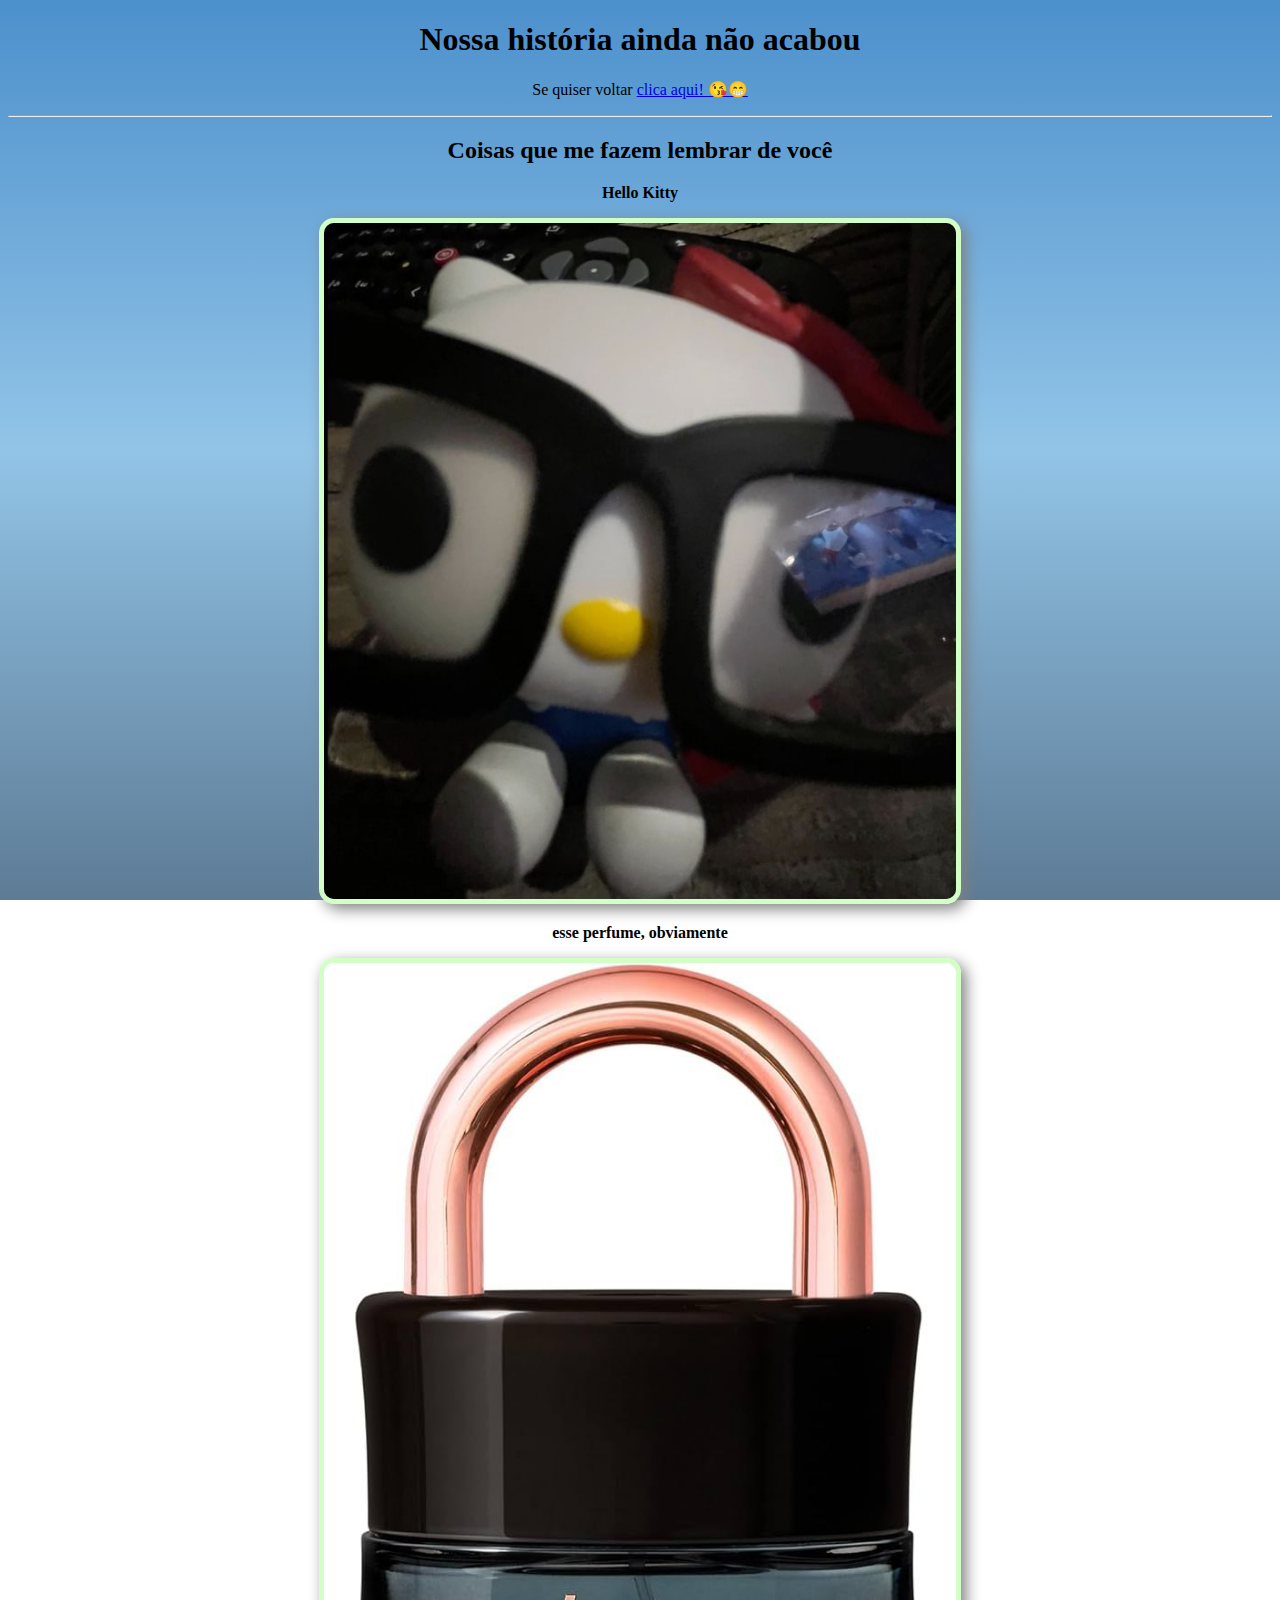
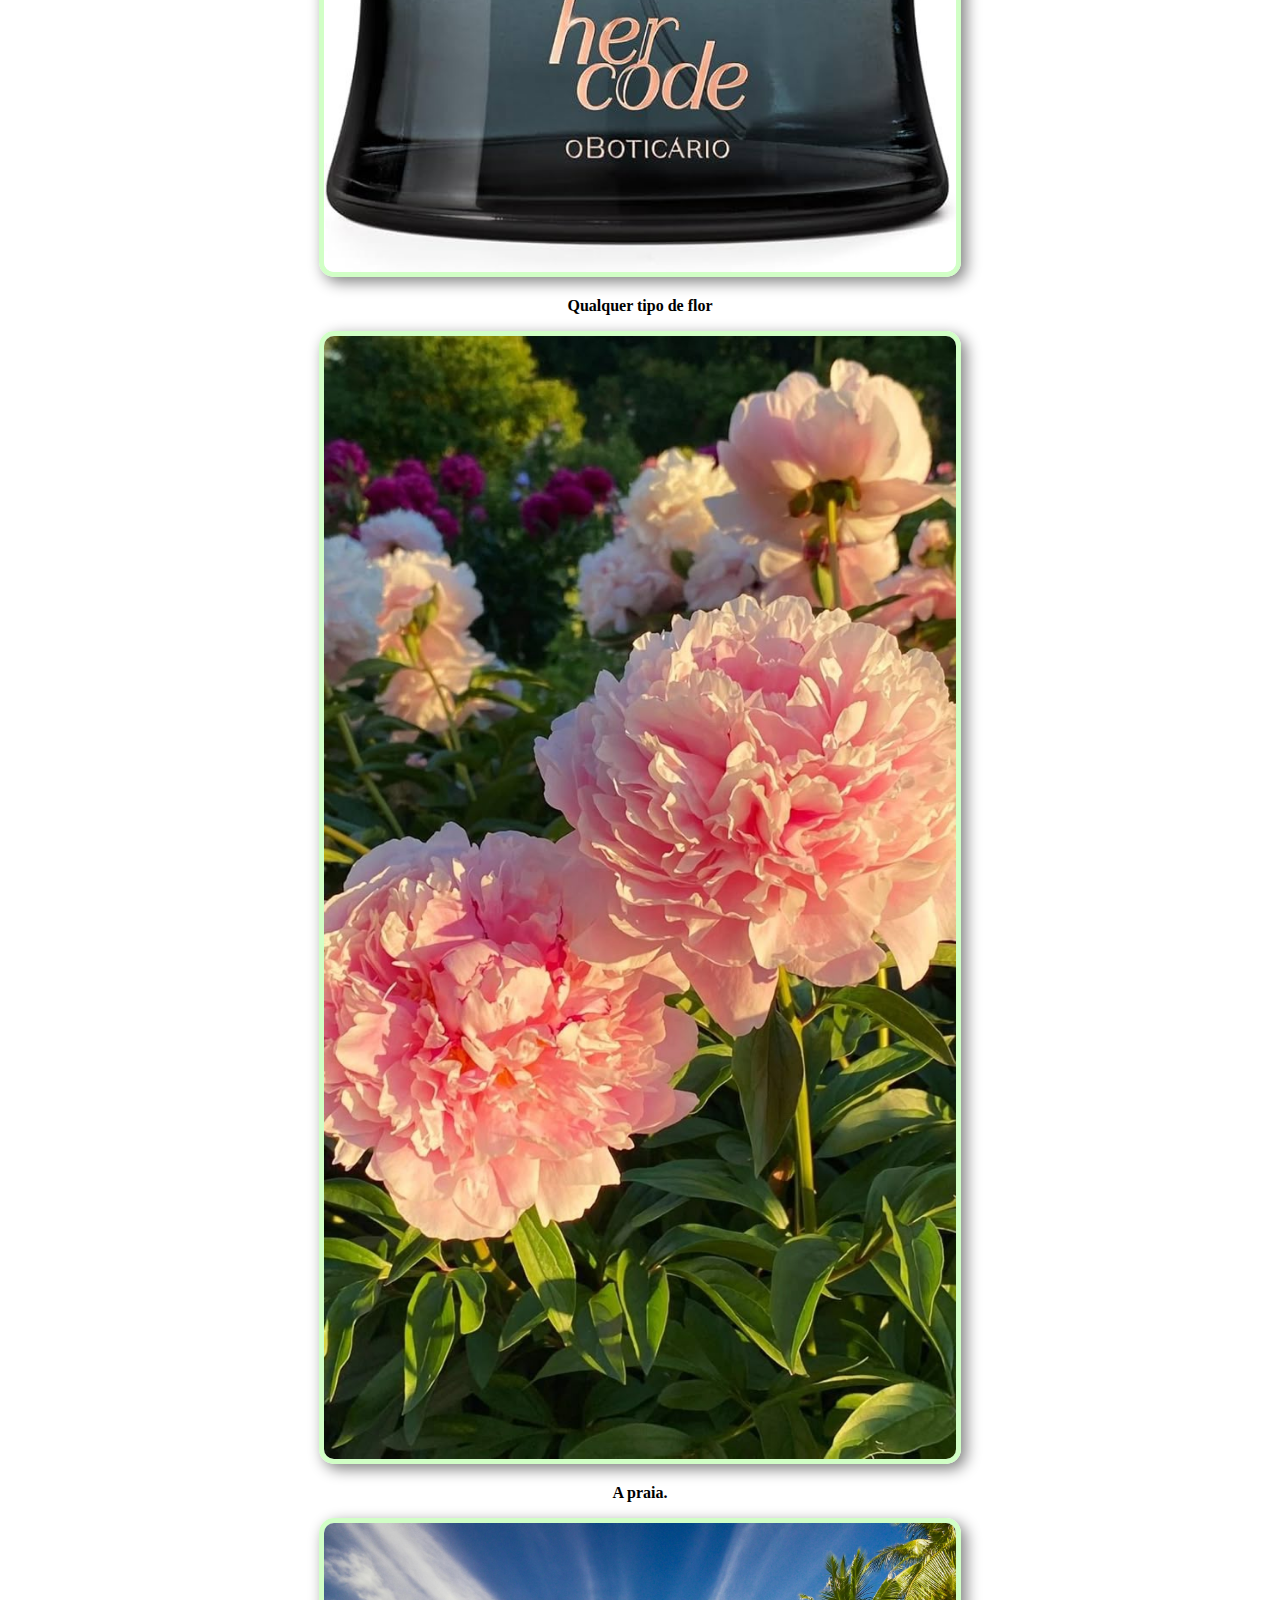
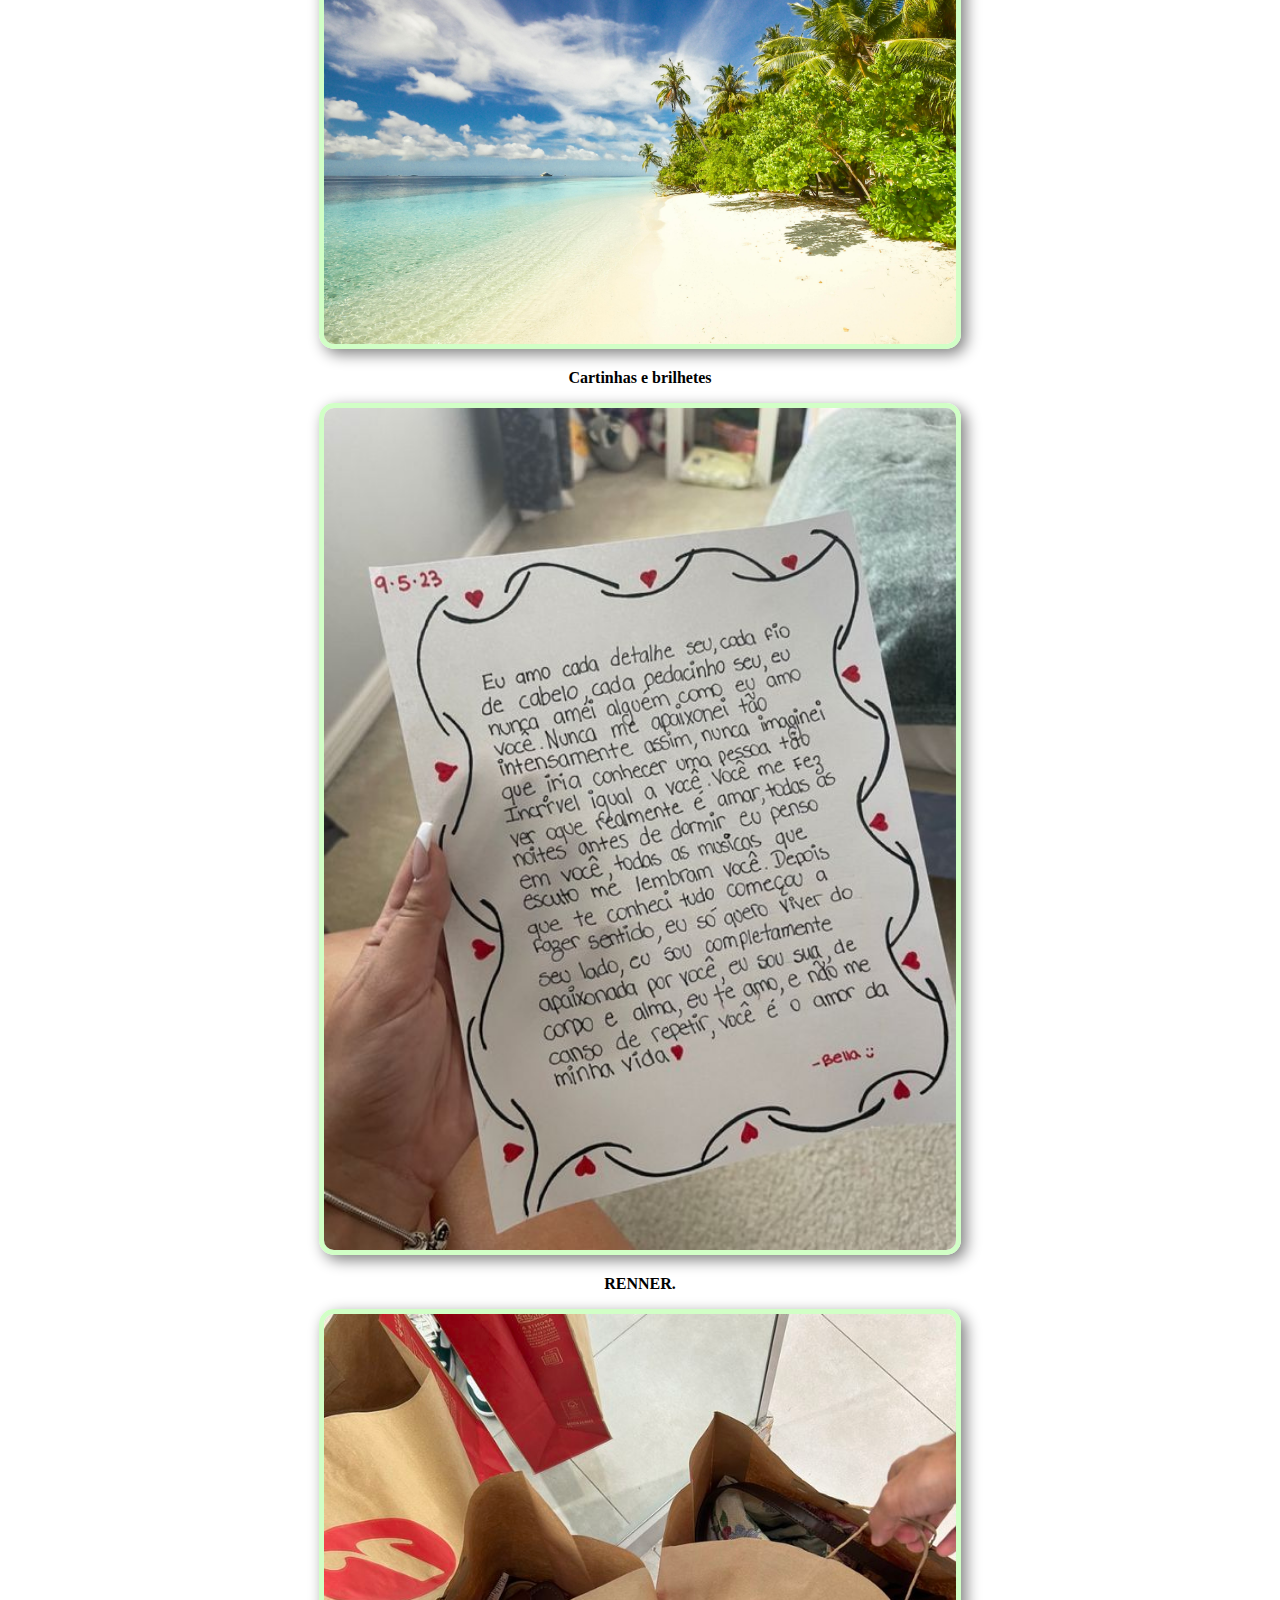
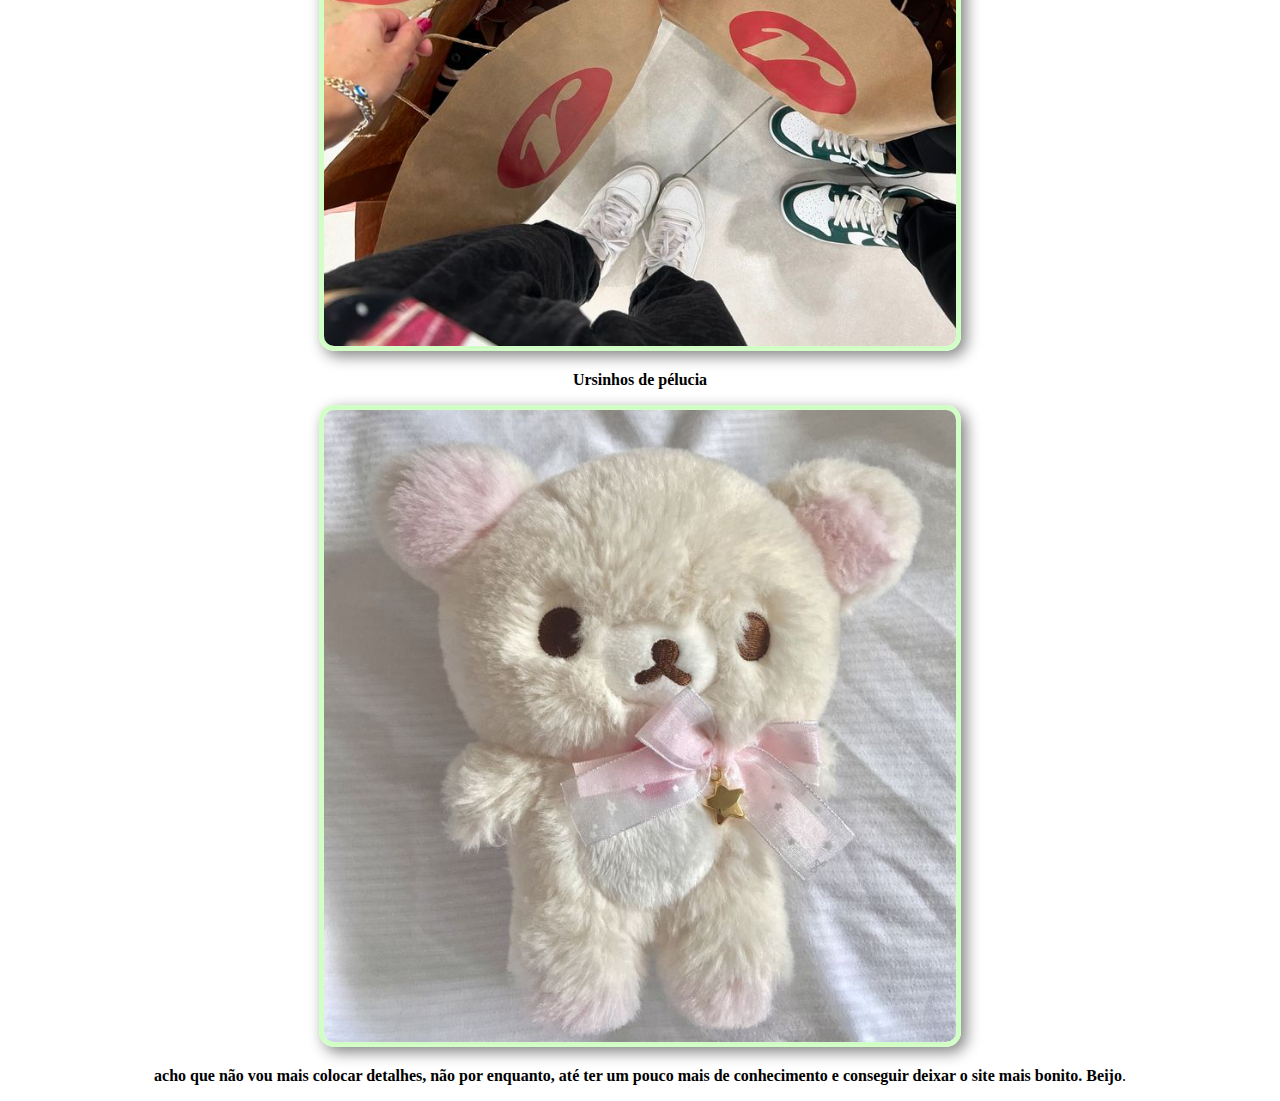
<file: index3.html>
<!DOCTYPE html>
<html lang="pt-br">
<head>
    <meta charset="UTF-8">
    <meta name="viewport" content="width=device-width, initial-scale=1.0">
    <title>Mais coisas nossas</title>
    <link rel="shortcut icon" href="favico.ico" type="image/x-icon">
    <link rel="stylesheet" href="estilos.css">
</head>
<body>
    <h1>Nossa história ainda não acabou</h1>
    <p>Se quiser voltar <a href="index2.html" target="_self"> clica aqui! 😘😁</a></p>
    <hr>
    <!--SE EU COLOCAR P*3> CRIA 3 PARAGRAFOS-->
    <h2>Coisas que me fazem lembrar de você</h2>
    <p><strong>Hello Kitty</strong></p>
    <div>
    <img src="fotos-3/hello-kitty.jpg" alt=""  width="50%" height="50%" >
    </div>
    <div>
        <p><strong>esse perfume, obviamente</strong></p>
    <img src="fotos-3/perfume.jpg" alt=""  width="50%" height="50%">
    </div>
    <div>
        <p><strong>Qualquer tipo de flor</strong></p>
        <img src="fotos-3/rosas.jpg" alt=""  width="50%" height="50%">
    </div>
    <div>
        <p><strong>A praia.</strong></p>
        <img src="fotos-3/praia.jpg" alt=""  width="50%" height="50%">
    </div>
    <div>
<p><strong>Cartinhas e brilhetes</strong></p>
<img src="fotos-3/carta.jpg" alt="" width="50%" height="50%">
    </div>
    <div>
<p><strong>RENNER.</strong></p>
<img src="fotos-3/renner (1).jpg" alt="" width="50%" height="50%">
    </div>
    <div>
        <p><strong>Ursinhos de pélucia</strong></p>
    <img src="fotos-3/urso.jpg" alt="" width="50%" height="50%">
    </div>
    <p><strong>acho que não vou mais colocar detalhes, não por enquanto, até ter um pouco mais de conhecimento e conseguir deixar o site mais bonito. Beijo</strong>.</p>
</body>
</html>
</file>
<file: estilos.css>
/* Cores para fazer o degrade do azul da praia 
#5394CE
#92C4E7
#2F363C
*/

body{
  background-image: linear-gradient( #4c90cc,#92C4E7,#5d7b95);
  background-attachment: fixed;
    text-align: center;
    /*aqui deixa o texto alianhado*/
}

.verde{
    color: rgb(249, 3, 3);
    /*Posso escolher aonde eu quero o verde, pré determinando por aqui*/ 
    /*mas antes preciso colocar a class nas partes em que quero*/ 

}
button{
    display: block;
    margin-right: auto;
    margin-bottom: auto; 
    margin-left: auto;
    /* os 4 primeiros do button serve pra poder centralizar o botão na tela*/
    background-color: rgb(255, 255, 255);
    border: 20;
    border-color: brown;
    font-size: 12px;
    font-family: inherit;
    cursor: pointer;
    transition: transform 250ms ease-in-out;
}
button:hover{
    transform: scale(1.2)
    /* aqui serve pra aumentar o botão quando passar o mouse por cima*/ 
}
img{
    border-radius: 15px;
    /* aqui serve para deixar as bordas arrendondadas*/
    transition: tranform 800ms ease-in-out;
    box-shadow:5px 5px 15px gray;
    /*aqui coloca uma sombra na imagem*/
    border: 5px solid rgb(209, 255, 198);

}
img:hover{
    transform:scale(1.2);
    cursor: pointer;
    box-shadow: 10px 10px 20px rgb(254, 188, 188);
    transition: 500ms ease-in-out;
    /*aqui serve pra aumentar a imagem quando passa o mouse por cima*/ 
}
img:active{
    transform:scale(1.5)
}
h4{
    color: rgb(255, 0, 0);
    font-family: 'Courier New', 
    /* aqui muda a fonte do h4*/
}
section{
    place-items: center;
    align-items: center;
}
.Fotos {
    opacity: 0;
    transform: translatex(-100%);
    transition: all 1s ease;
    filter: blur(10px);
    margin: 15px
}

.Fotos.Mostrar {
    opacity: 1;
    filter: blur(0);
    transform: translatex(0);
}
ul {
    padding-left: 20px;
    margin: 5px;
}

li {
    margin: 5px;
}

/* Ajusta parágrafos */
li p {
    margin-bottom: 10px;
    font-size:
}

.Fotos img {
    display: block;
    margin: 0 auto;
}
</file>
